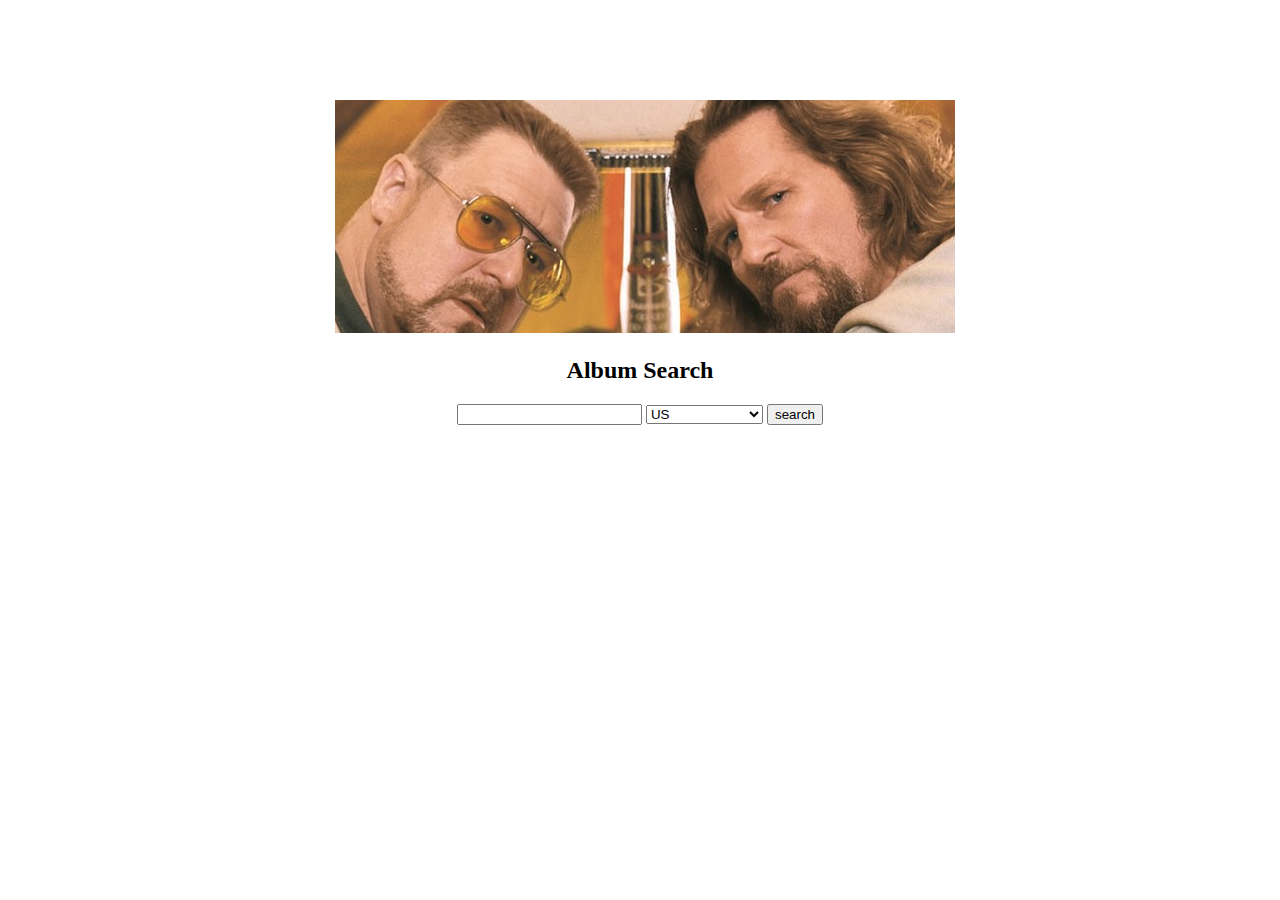
<file: templates/index.html>
<!DOCTYPE html>
<html lang="en">
<head>
  <meta charset="utf-8">
  <meta name="viewport"
     content="width=device-width, initial-scale=1, user-scalable=yes">
</head>
<body style="margin: 0 auto;">
<div style="margin: 0 auto; margin-top: 100px; width: 610px;">
	<img src="/static/banner.png" style="text-align: center;">
	<h2 style="text-align: center;">Album Search</h2>
	<form action="/search" style="text-align: center;">
	<input type="text" name="query">
	<select id="selecta" name="sel">
		<option value="us">US</option>
		<option value="fi">Finland</option>
		<option value="jp">Japan</option>
		<option value="gb">United Kingdom</option>
	</select>
	<input type="submit" id="inp" value="search">
	</form>
</div>
</body>
</html>
</file>
